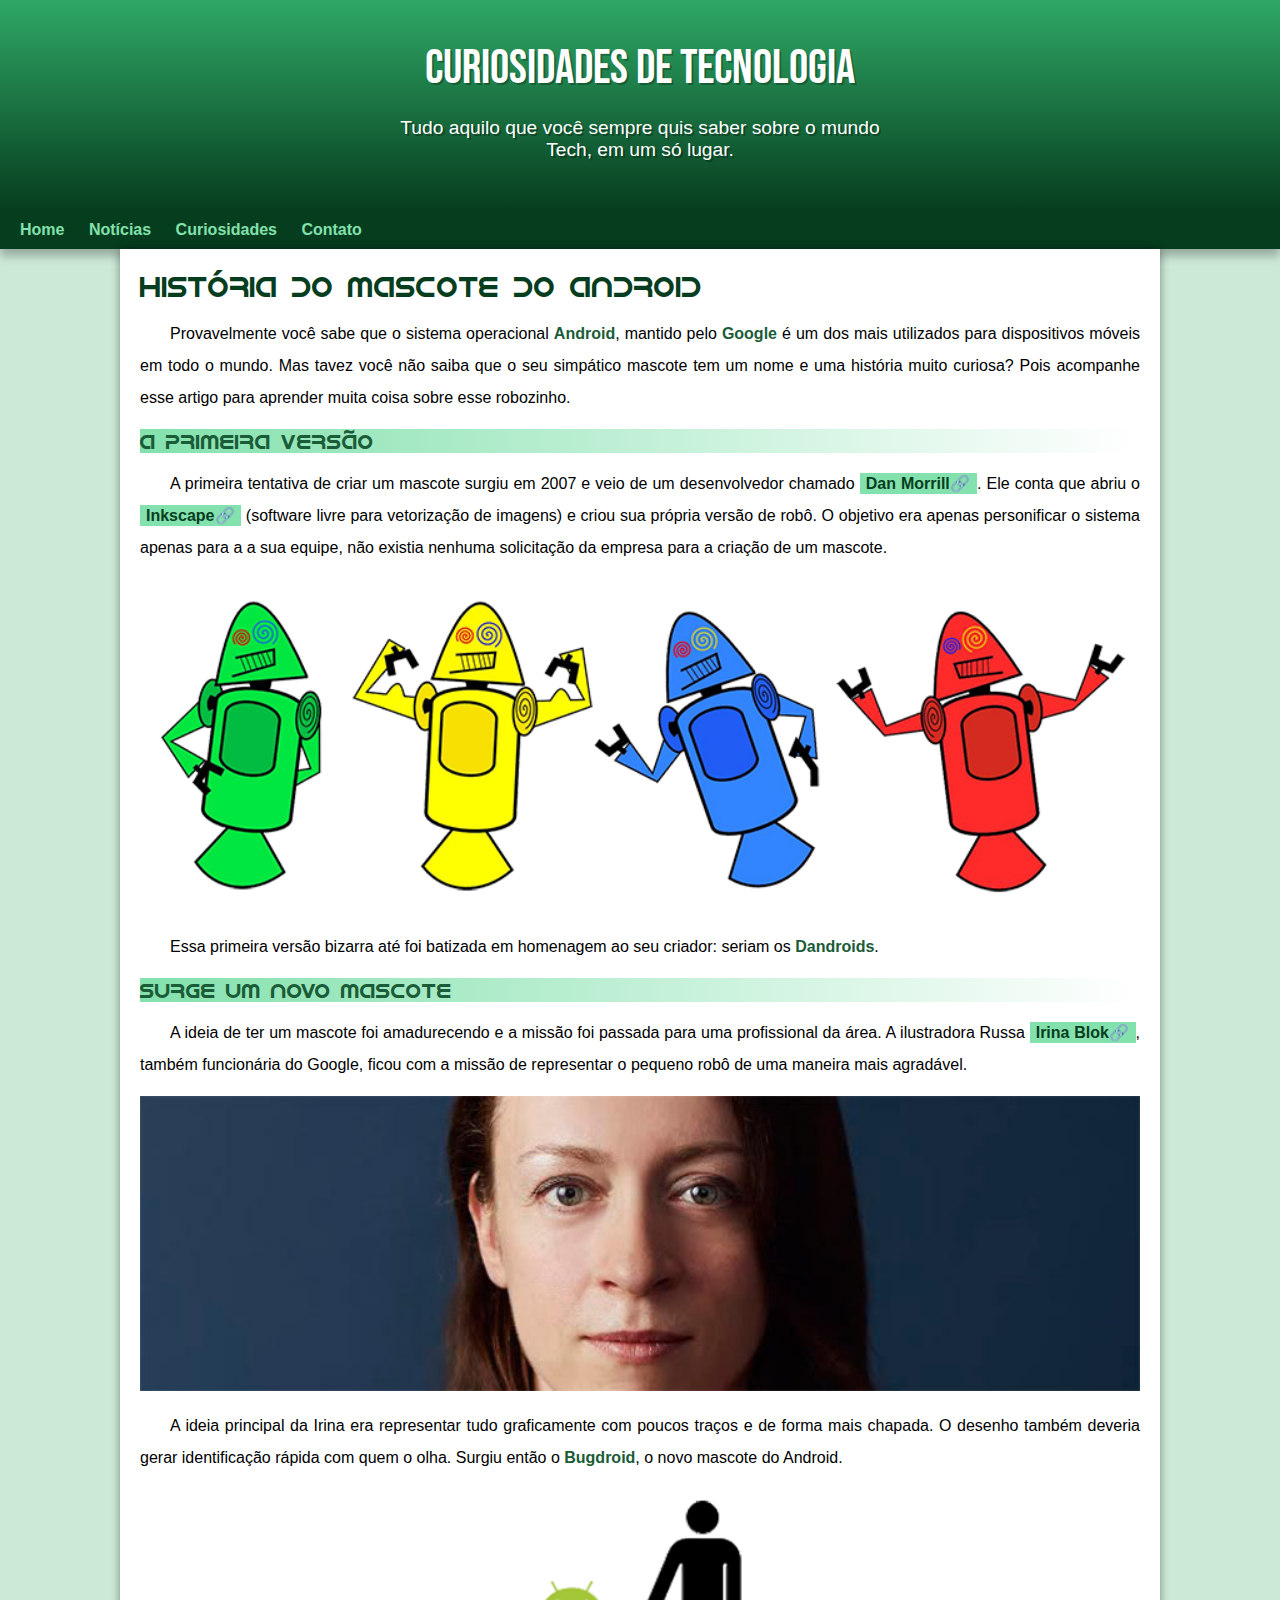
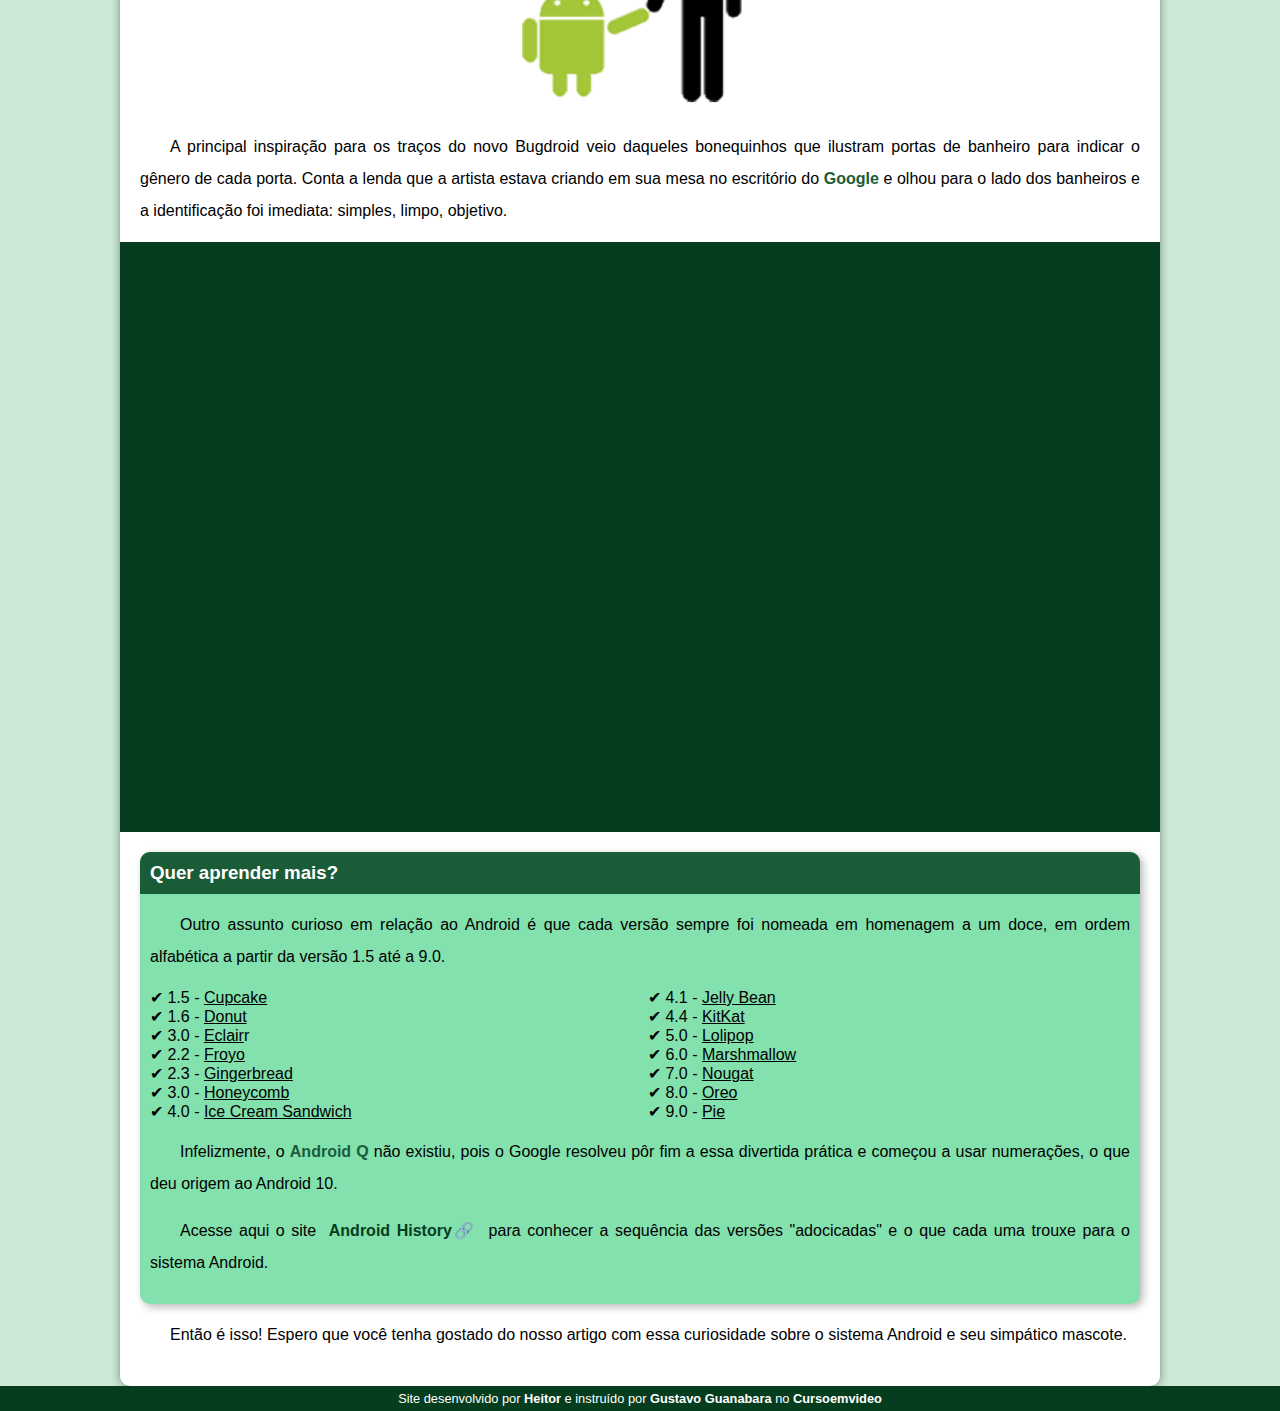
<file: index.html>
<!DOCTYPE html>
<html lang="pt-br">
<head>
    <meta charset="UTF-8">
    <meta http-equiv="X-UA-Compatible" content="IE=edge">
    <meta name="viewport" content="width=device-width, initial-scale=1.0">
    <title>Desafio do Android</title>
    <link rel="shortcut icon" href="imagens/favicon.ico" type="image/x-icon">
    <link rel="stylesheet" href="estilos/style2.css">

</head>
<body>
    <header>
    <h1>CURIOSIDADES DE TECNOLOGIA</h1>
        <P>Tudo aquilo que você sempre quis saber sobre o mundo Tech, em um só lugar.</P>
    </header>

    <nav>
        <a href="#">Home</a>
        <a href="#">Notícias</a>
        <a href="#">Curiosidades</a>
        <a href="#">Contato</a>
    </nav>

    <main>
        <article>
            <h1>História do mascote do android</h1>

            <p>Provavelmente você sabe que o sistema operacional <strong>Android</strong>, mantido pelo <strong>Google</strong> é um dos mais utilizados para dispositivos móveis em todo o mundo. Mas tavez você não saiba que o seu simpático mascote tem um nome e uma história muito curiosa? Pois acompanhe esse artigo para aprender muita coisa sobre esse robozinho.</p>

            <h2>a primeira versão</h2>
            
            <p>A primeira tentativa de criar um mascote surgiu em 2007 e veio de um desenvolvedor chamado <a class="externo" href="https://androidcommunity.com/dan-morrill-shows-us-the-android-mascot-that-almost-was-20130103/" target="_blank">Dan Morrill</a>. Ele conta que abriu o <a class="externo" href="https://inkscape.org/pt-br/" target="_blank">Inkscape</a> (software livre para vetorização de imagens) e criou sua própria versão de robô. O objetivo era apenas personificar o sistema apenas para a a sua equipe, não existia nenhuma solicitação da empresa para a criação de um mascote.</p>

            <picture>
                <source media="(max-width: 670px)" srcset="imagens/dan-droids-pq.png" type="image/png">
                <img src="imagens/dan-droids.png" alt="Primeiro mascote do Android" media="(width: auto)" >
                                
            </picture>

            <p>Essa primeira versão bizarra até foi batizada em homenagem ao seu criador: seriam os <strong>Dandroids</strong>.</p>

            <h2>surge um novo mascote</h2>
            
            <p>A ideia de ter um mascote foi amadurecendo e a missão foi passada para uma profissional da área. A ilustradora Russa <a class="externo" href="https://www.irinablok.com/android" target="_blank">Irina Blok</a>, também funcionária do Google, ficou com a missão de representar o pequeno robô de uma maneira mais agradável.</p>
            
            <picture>
                <source media="(max-width: 670px)" srcset="imagens/irina-blok-pq.jpg" type="image/jpeg">
                <img src="imagens/irina-blok.jpg" alt="Irina Blok">
                
            </picture>
            
            <p>A ideia principal da Irina era representar tudo graficamente com poucos traços e de forma mais chapada. O desenho também deveria gerar identificação rápida com quem o olha. Surgiu então o <strong>Bugdroid</strong>, o novo mascote do Android.</p>

            <img class="pequena" src="imagens/bugdroid.png" alt="bug droid">
                        
            <p>A principal inspiração para os traços do novo Bugdroid veio daqueles bonequinhos que ilustram portas de banheiro para indicar o gênero de cada porta. Conta a lenda que a artista estava criando em sua mesa no escritório do <strong>Google</strong> e olhou para o lado dos banheiros e a identificação foi imediata: simples, limpo, objetivo.</p>
            
            <div class="video">
                <iframe width="560" height="315" src="https://www.youtube.com/embed/l2UDgpLz20M" title="YouTube video player" frameborder="0" allow="accelerometer; autoplay; clipboard-write; encrypted-media; gyroscope; picture-in-picture; web-share" allowfullscreen></iframe>
            </div>
        
            <aside>
              <h3>Quer aprender mais?</h3>
              <p>Outro assunto curioso em relação ao Android é que cada versão sempre foi nomeada em homenagem a um doce, em ordem alfabética a partir da versão 1.5 até a 9.0.</p>

              <ul>
                <li>
                    1.5 - <abbr title="Bolo de Copo">Cupcake</abbr></li>
                <li>
                    1.6 - <abbr title="Rosquinha">Donut</abbr></li>
                <li>
                    3.0 - <abbr title="Bomba">Eclair</abbr>r</li>
                <li>
                    2.2 - <abbr title="Iogurte Congelado">Froyo</abbr></li>
                <li>
                    2.3 - <abbr title="Biscoito de Gengibre">Gingerbread</abbr></li>
                <li>
                    3.0 - <abbr title="Favo de Mel">Honeycomb</abbr></li>
                <li>
                    4.0 - <abbr title="Sanduíche de Sorvete">Ice Cream Sandwich</abbr></li>
                <li>
                    4.1 - <abbr title="Jujuba">Jelly Bean</abbr></li>
                <li>
                    4.4 - <abbr title="KitKat">KitKat</abbr></li>
                <li>
                    5.0 - <abbr title="Pirulito">Lolipop</abbr></li>
                <li>
                    6.0 - <abbr title="Marshmallow">Marshmallow</abbr></li>
                <li>
                    7.0 - <abbr title="Torrone">Nougat</abbr></li>
                <li>
                    8.0 - <abbr title="Oreo">Oreo</abbr></li>
                <li>
                    9.0 - <abbr title="Torta">Pie</abbr></li>
              </ul>

              <p>Infelizmente, o <strong>Android Q</strong> não existiu, pois o Google resolveu pôr fim a essa divertida prática e começou a usar numerações, o que deu origem ao Android 10.</p>

              <p>Acesse aqui o site <a class="externo" href="https://android.com/intl/en_uk/history/#donut" target="_blank">Android History</a> para conhecer a sequência das versões "adocicadas" e o que cada uma trouxe para o sistema Android.</p>
            </aside>
            
            <p>Então é isso! Espero que você tenha gostado do nosso artigo com essa curiosidade sobre o sistema <span>Android</span> e seu simpático mascote.</p>
            
        </article>
    </main>

    <footer>Site desenvolvido por <strong>Heitor</strong> e instruído por <strong><a href="https://gustavoguanabara.github.io/" target="_blank">Gustavo Guanabara</a></strong> no <strong><a href="https://www.youtube.com/cursoemvideo" target="_blank">Cursoemvideo</a></strong>
    </footer>
</body>
</html>
</file>
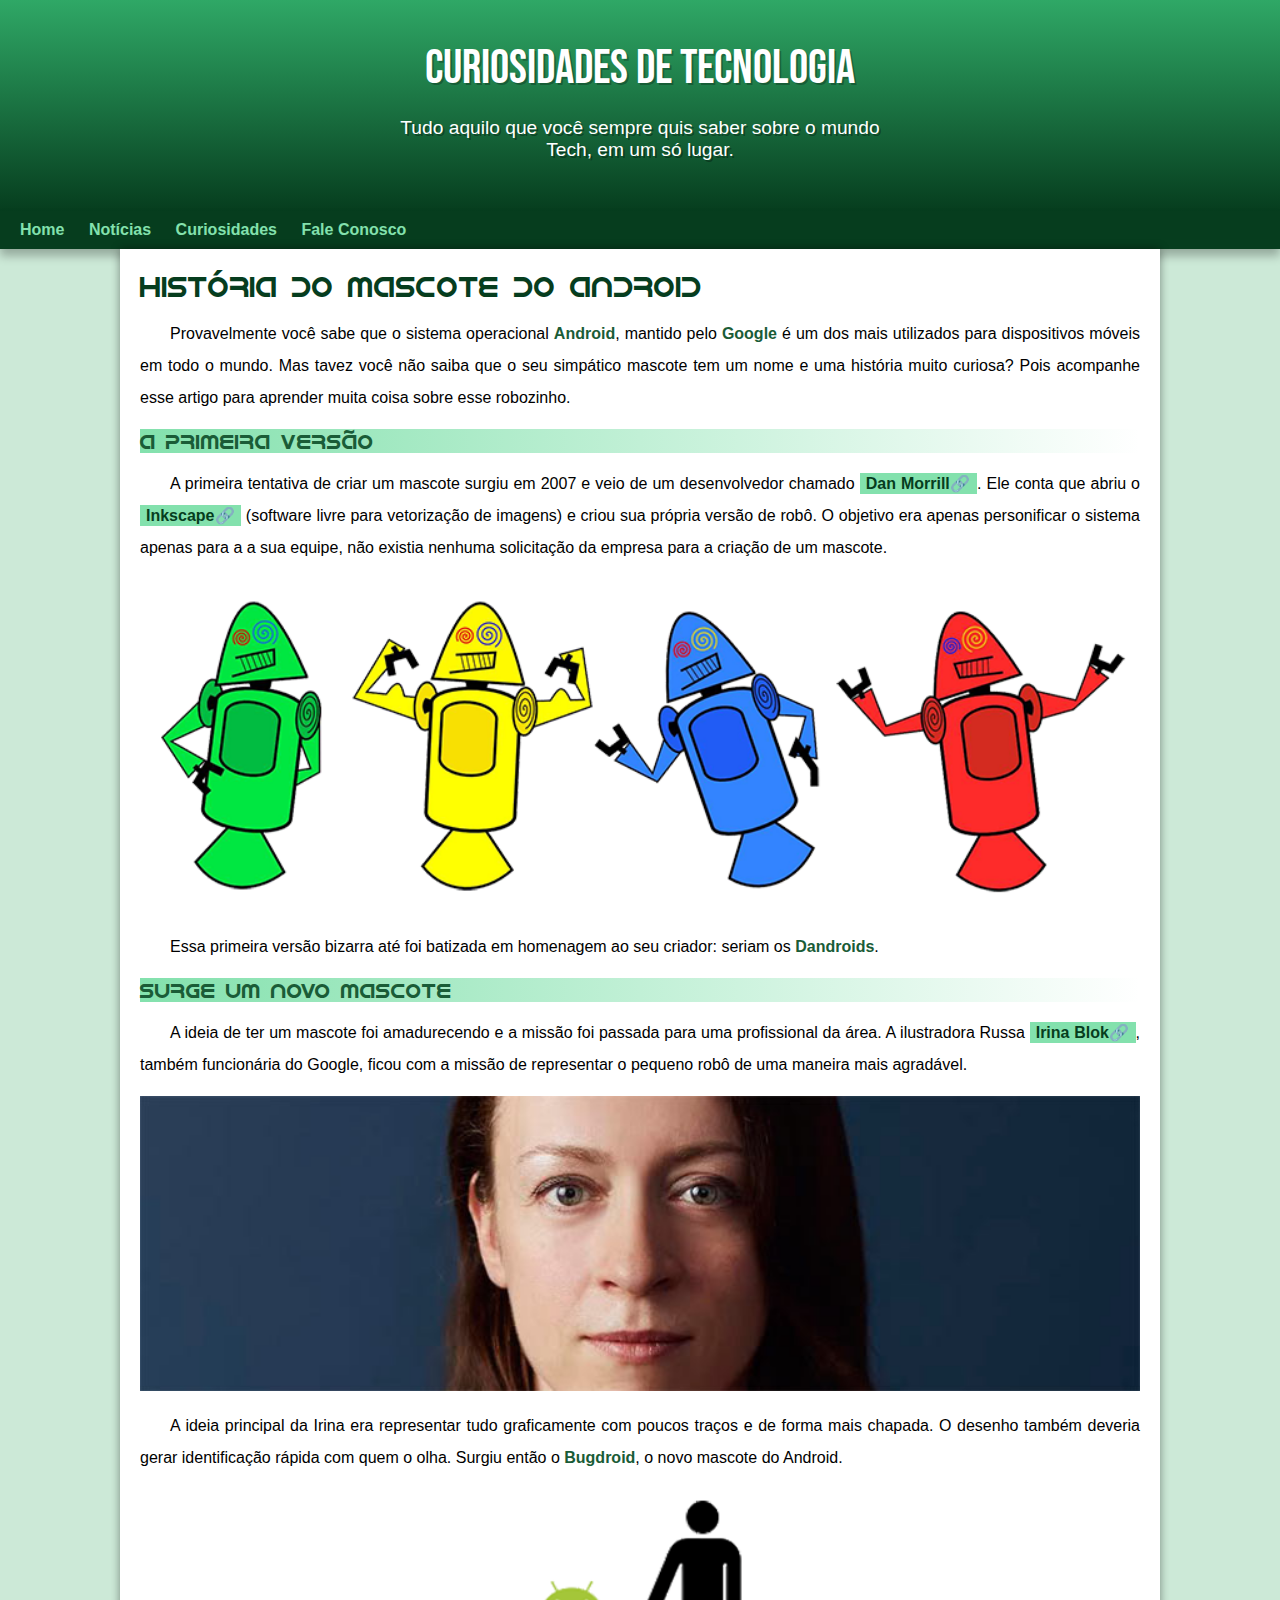
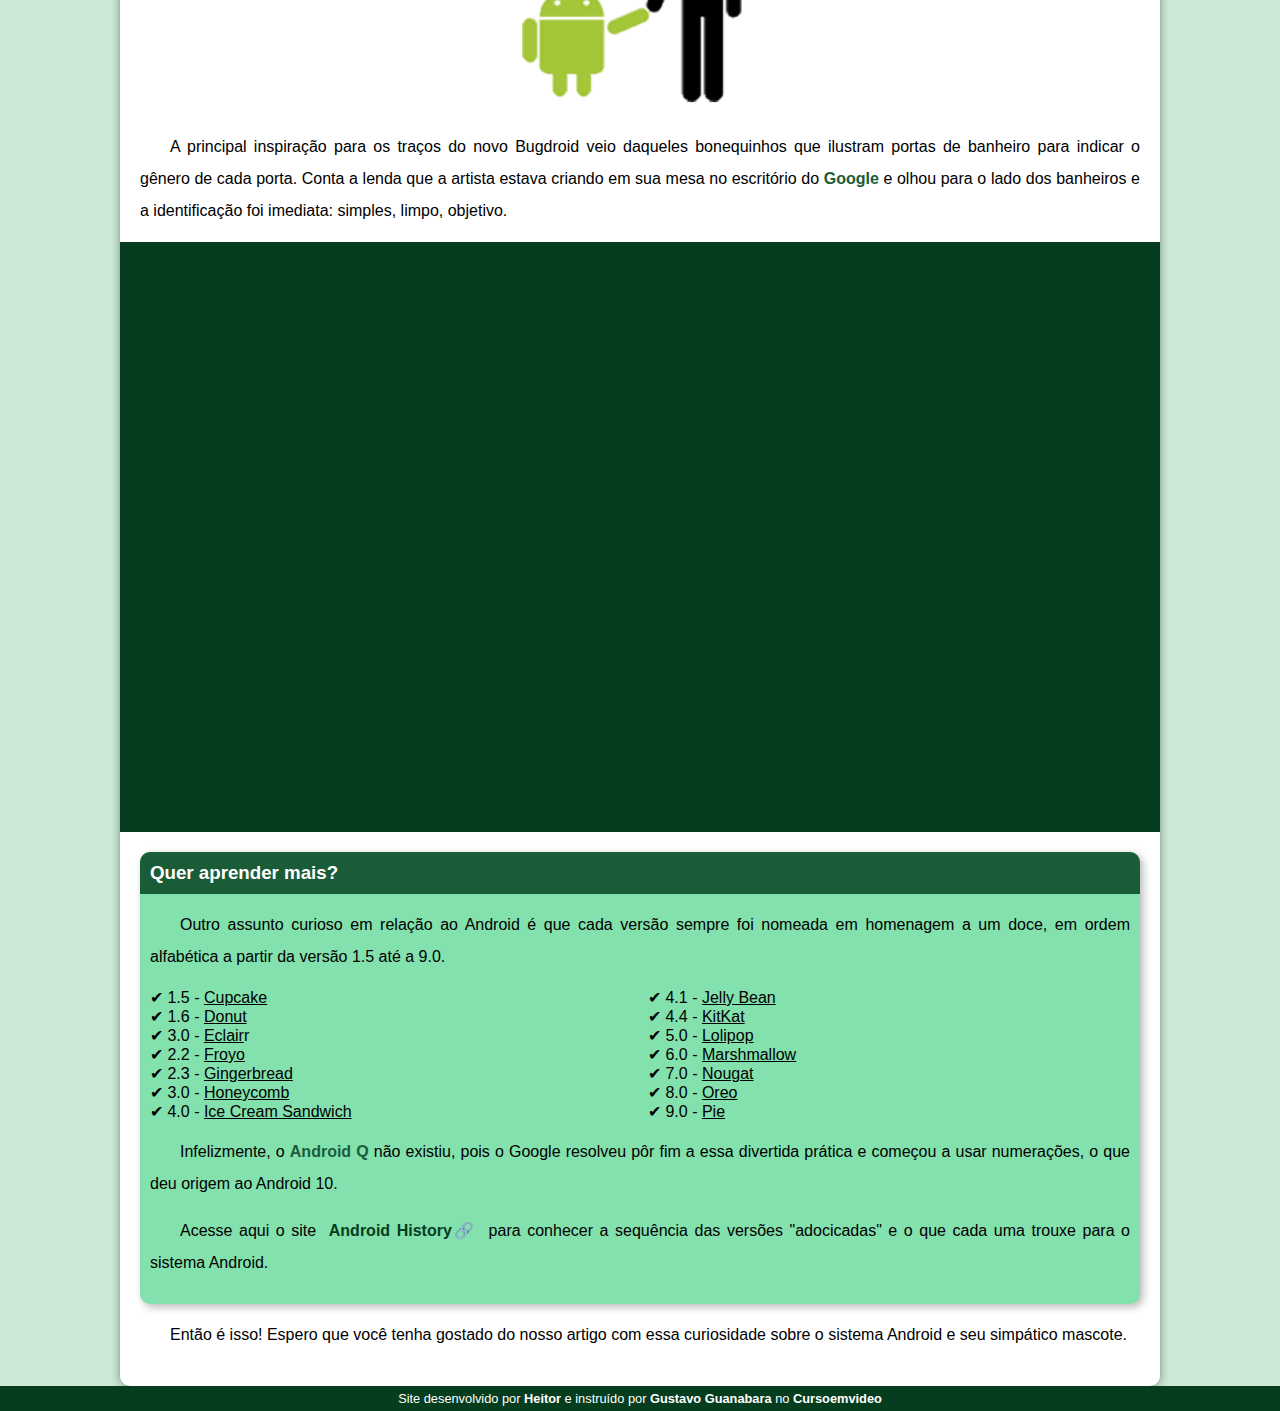
<file: desafiocorrigido.html>
<!DOCTYPE html>
<html lang="pt-br">
<head>
    <meta charset="UTF-8">
    <meta http-equiv="X-UA-Compatible" content="IE=edge">
    <meta name="viewport" content="width=device-width, initial-scale=1.0">
    <title>Desafio do Android</title>
    <link rel="shortcut icon" href="imagens/favicon.ico" type="image/x-icon">
    <link rel="stylesheet" href="estilos/style2.css">

</head>
<body>
    <header>
    <h1>CURIOSIDADES DE TECNOLOGIA</h1>
        <P>Tudo aquilo que você sempre quis saber sobre o mundo Tech, em um só lugar.</P>
    </header>

    <nav>
        <a href="#">Home</a>
        <a href="#">Notícias</a>
        <a href="#">Curiosidades</a>
        <a href="#">Fale Conosco</a>
    </nav>

    <main>
        <article>
            <h1>História do mascote do android</h1>

            <p>Provavelmente você sabe que o sistema operacional <strong>Android</strong>, mantido pelo <strong>Google</strong> é um dos mais utilizados para dispositivos móveis em todo o mundo. Mas tavez você não saiba que o seu simpático mascote tem um nome e uma história muito curiosa? Pois acompanhe esse artigo para aprender muita coisa sobre esse robozinho.</p>

            <h2>a primeira versão</h2>
            
            <p>A primeira tentativa de criar um mascote surgiu em 2007 e veio de um desenvolvedor chamado <a class="externo" href="https://androidcommunity.com/dan-morrill-shows-us-the-android-mascot-that-almost-was-20130103/" target="_blank">Dan Morrill</a>. Ele conta que abriu o <a class="externo" href="https://inkscape.org/pt-br/" target="_blank">Inkscape</a> (software livre para vetorização de imagens) e criou sua própria versão de robô. O objetivo era apenas personificar o sistema apenas para a a sua equipe, não existia nenhuma solicitação da empresa para a criação de um mascote.</p>

            <picture>
                <source media="(max-width: 670px)" srcset="imagens/dan-droids-pq.png" type="image/png">
                <img src="imagens/dan-droids.png" alt="Primeiro mascote do Android" media="(width: auto)" >
                                
            </picture>

            <p>Essa primeira versão bizarra até foi batizada em homenagem ao seu criador: seriam os <strong>Dandroids</strong>.</p>

            <h2>surge um novo mascote</h2>
            
            <p>A ideia de ter um mascote foi amadurecendo e a missão foi passada para uma profissional da área. A ilustradora Russa <a class="externo" href="https://www.irinablok.com/android" target="_blank">Irina Blok</a>, também funcionária do Google, ficou com a missão de representar o pequeno robô de uma maneira mais agradável.</p>
            
            <picture>
                <source media="(max-width: 670px)" srcset="imagens/irina-blok-pq.jpg" type="image/jpeg">
                <img src="imagens/irina-blok.jpg" alt="Irina Blok">
                
            </picture>
            
            <p>A ideia principal da Irina era representar tudo graficamente com poucos traços e de forma mais chapada. O desenho também deveria gerar identificação rápida com quem o olha. Surgiu então o <strong>Bugdroid</strong>, o novo mascote do Android.</p>

            <img class="pequena" src="imagens/bugdroid.png" alt="bug droid">
                        
            <p>A principal inspiração para os traços do novo Bugdroid veio daqueles bonequinhos que ilustram portas de banheiro para indicar o gênero de cada porta. Conta a lenda que a artista estava criando em sua mesa no escritório do <strong>Google</strong> e olhou para o lado dos banheiros e a identificação foi imediata: simples, limpo, objetivo.</p>
            
            <div class="video">
                <iframe width="560" height="315" src="https://www.youtube.com/embed/l2UDgpLz20M" title="YouTube video player" frameborder="0" allow="accelerometer; autoplay; clipboard-write; encrypted-media; gyroscope; picture-in-picture; web-share" allowfullscreen></iframe>
            </div>
        
            <aside>
              <h3>Quer aprender mais?</h3>
              <p>Outro assunto curioso em relação ao Android é que cada versão sempre foi nomeada em homenagem a um doce, em ordem alfabética a partir da versão 1.5 até a 9.0.</p>

              <ul>
                <li>
                    1.5 - <abbr title="Bolo de Copo">Cupcake</abbr></li>
                <li>
                    1.6 - <abbr title="Rosquinha">Donut</abbr></li>
                <li>
                    3.0 - <abbr title="Bomba">Eclair</abbr>r</li>
                <li>
                    2.2 - <abbr title="Iogurte Congelado">Froyo</abbr></li>
                <li>
                    2.3 - <abbr title="Biscoito de Gengibre">Gingerbread</abbr></li>
                <li>
                    3.0 - <abbr title="Favo de Mel">Honeycomb</abbr></li>
                <li>
                    4.0 - <abbr title="Sanduíche de Sorvete">Ice Cream Sandwich</abbr></li>
                <li>
                    4.1 - <abbr title="Jujuba">Jelly Bean</abbr></li>
                <li>
                    4.4 - <abbr title="KitKat">KitKat</abbr></li>
                <li>
                    5.0 - <abbr title="Pirulito">Lolipop</abbr></li>
                <li>
                    6.0 - <abbr title="Marshmallow">Marshmallow</abbr></li>
                <li>
                    7.0 - <abbr title="Torrone">Nougat</abbr></li>
                <li>
                    8.0 - <abbr title="Oreo">Oreo</abbr></li>
                <li>
                    9.0 - <abbr title="Torta">Pie</abbr></li>
              </ul>

              <p>Infelizmente, o <strong>Android Q</strong> não existiu, pois o Google resolveu pôr fim a essa divertida prática e começou a usar numerações, o que deu origem ao Android 10.</p>

              <p>Acesse aqui o site <a class="externo" href="https://android.com/intl/en_uk/history/#donut" target="_blank">Android History</a> para conhecer a sequência das versões "adocicadas" e o que cada uma trouxe para o sistema Android.</p>
            </aside>
            
            <p>Então é isso! Espero que você tenha gostado do nosso artigo com essa curiosidade sobre o sistema <span>Android</span> e seu simpático mascote.</p>
            
        </article>
    </main>

    <footer>Site desenvolvido por <strong>Heitor</strong> e instruído por <strong><a href="https://gustavoguanabara.github.io/" target="_blank">Gustavo Guanabara</a></strong> no <strong><a href="https://www.youtube.com/cursoemvideo" target="_blank">Cursoemvideo</a></strong>
    </footer>
</body>
</html>
</file>
<file: estilos/style2.css>
@charset "UTF-8";

@import url('https://fonts.googleapis.com/css2?family=Bebas+Neue&display=swap');

@font-face {
    font-family: 'Android';
    src: url('../fontes/idroid.otf') format('opentype');
    font-weight: normal;
}

:root{
    --cor0: #CCE9D7;
    --cor1: #83E1AD;
    --cor2: #3DDC84;
    --cor3: #2FA866;
    --cor4: #1A5C37;
    --cor5: #063D1E;

    --fonte-padrao: Arial, Helvetica, sans-serif;
    --font-destaque: 'Bebas Neue', cursive;
    --font-android: 'android';
    --font3: 'titulo do main';
}

*{
    margin: 0px;
    padding: 0px;
}

body{
    background-color: var(--cor0);
    font-family: var(--fonte-padrao);
}

a.externo::after{
    content: '\1F517';
}

header{
    min-height: 150px;
    text-align: center;
    background-image: linear-gradient( to bottom, var(--cor3), var(--cor5));
    padding-top: 40px;
}

header > h1{
    font-family: var(--font-destaque);
    color: white;
    font-size: 3em;
    font-weight: normal;
    margin-bottom: 20px;
    text-shadow: 2px 2px 0px rgba(0, 0, 0, 0.267);
}

header > p{
    font-family: var(--fonte-padrao);
    font-size: 1.2em;
    max-width: 500px;
    margin: auto;
    padding-bottom: 50px;
    padding-left: 10px;
    padding-right: 10px;
    color: white;
    text-shadow: 2px 2px 0px rgba(0, 0, 0, 0.315);
}

nav{
    background-color: var(--cor5);
    padding: 10px;
    box-shadow: 0px 7px 9px rgba(0, 0, 0, 0.267);
}

nav > a{
    color: var(--cor1);
    padding: 10px;
    border-radius: 5px;
    text-decoration: none;
    font-weight: bold;
    transition-duration: 0.3s;
}

nav > a:hover{
    background-color: var(--cor3);
    color: var(--cor5);
}

main{
    min-width: 300px;
    max-width: 1000px;
    margin: auto;
    padding: 20px;
    background-color: white;
    box-shadow: 0px 0px 10px rgba(0, 0, 0, 0.425);
    border-radius: 0px 0px 10px 10px;
}

main h1{
    color: var(--cor5);
    font-family: var(--font-android);
    font-weight: normal;
    font-size: 1.8em;
}

main h2{
    font-family: var(--font-android);
    color: var(--cor4);
    font-size: 1.3em;
    font-weight: normal;
    background-image: linear-gradient(to right , var(--cor1), transparent);
}

main p{
    margin: 15px 0px;
    text-align: justify;
    text-indent: 30px;
    line-height: 2em;
    font-size: 1em;  
 }

 main strong{
    color: var(--cor4);
    font-weight: bolder;
 }

 main a{
    text-decoration: none;
    font-weight: bold;
    color: var(--cor5);
    background-color: var(--cor1);
    padding: 2px 6px;
 }

 main a:hover{
    text-decoration: underline;
    color: var(--cor4);
 }

main img{
    width: 100%;
}

main img.pequena{
    display: block;
    margin: auto;
    max-width: 350px;
}

div.video{
    position: relative;
    background-color: var(--cor5);
    height: 0px;
    margin-left: -20px;
    margin-right: -20px;
    margin-bottom: 20px;
    padding-bottom: 59%;
}

div.video > iframe{
    position: absolute;
    top: 5%;
    left: 5%;
    width: 90%;
    height: 90%;
}

abbr{
    text-decoration: underline;
}

aside{
    background-color: var(--cor1);
    padding: 10px;
    border-radius: 10px;
    box-shadow: 3px 3px 8px rgba(0, 0, 0, 0.281);
}

aside h3{
    background-color: var(--cor4);
    color: white;
    padding: 10px;
    margin: -10px -10px 0px -10px;
    border-radius: 10px 10px 0px 0px;
}

aside ul{
    list-style-type: '\2714\0020\0020';
    list-style-position: inside;
    columns: 2;
}

footer{
    background-color: var(--cor5);
    color: white;
    text-align: center;
    font-size: 0.8em;
    padding: 5px;
}

footer a {
    color: white;
    font-weight: bolder;
    text-decoration: none;
}

footer a:hover{
    text-decoration: underline;
    color: var(--cor1);
}
</file>
